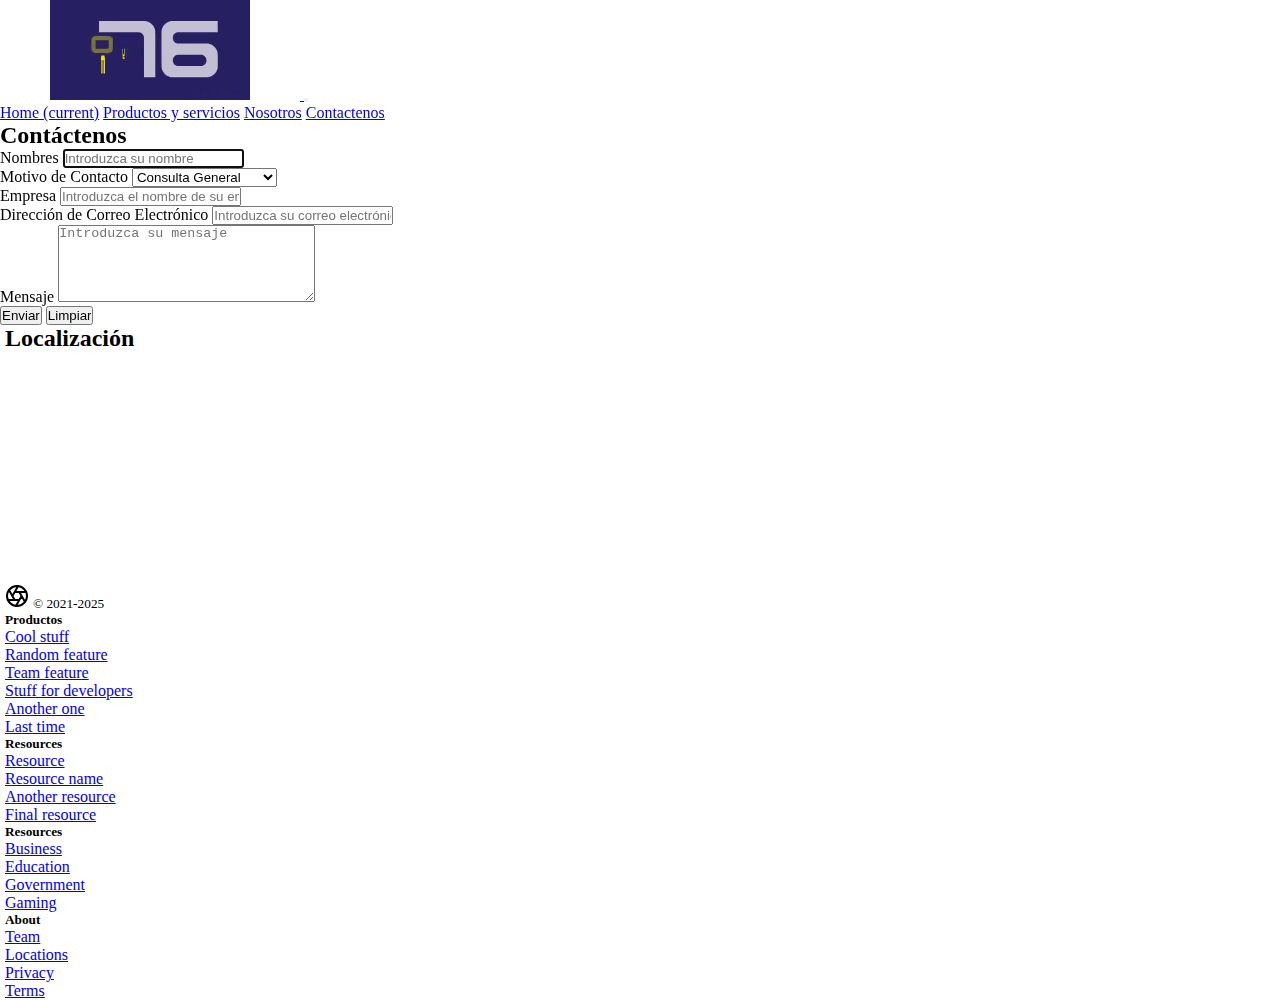
<file: proyecto/contactenos.html>
<!DOCTYPE html>
<html lang="es">
<head>
  <meta charset="UTF-8">
  <meta http-equiv="X-UA-Compatible" content="IE=edge">
  <meta name="viewport" content="width=device-width, initial-scale=1.0">
  <title>OBRAS Y MONTAJES 76 S. A .S</title>
  <link rel="shortcut icon" href="img/iconlogo.ico">
  <link rel="stylesheet" href="style.css">
  <link rel="stylesheet" href="https://cdn.jsdelivr.net/npm/bootstrap@4.6.0/dist/css/bootstrap.min.css" integrity="sha384-B0vP5xmATw1+K9KRQjQERJvTumQW0nPEzvF6L/Z6nronJ3oUOFUFpCjEUQouq2+l" crossorigin="anonymous"></head>
<body>
    <nav class="navbar navbar-expand-lg navbar-light bg-light fixed-top ">
      <a class="navbar-brand " href="#">
        <video width="300" height="100" loop="true" muted autoplay >
          <source src="video\logo.mp4" type="video/mp4">
          Tu navegador no soporta HTML5 video.
        </video>
      </a>
      <button class="navbar-toggler" type="button" data-toggle="collapse" data-target="#navbarNavAltMarkup" aria-controls="navbarNavAltMarkup" aria-expanded="false" aria-label="Toggle navigation">
        <span class="navbar-toggler-icon"></span>
      </button>
      <div class="col-4"></div>
      <div class="collapse navbar-collapse " id="navbarNavAltMarkup" >
        <div class="navbar-nav  h5">
          <a class="nav-link active float-right " href="index.html">Home <span class="sr-only">(current)</span></a>
          <a class="nav-link" href="servicio.html">Productos y servicios</a>
          <a class="nav-link" href="somos.html">Nosotros</a>
          <a class="nav-link active" href="contactenos.html">Contactenos</a>
        </div>
      </div>
    </nav>
      <div class="m-4 p-4">
        <div class="m-4 p-4">
        </div>
      </div>

    <section>
          
            <div class="col-sm-12 d-flex justify-content-center text-primary p-4 font-size:20px">
            <h2>Contáctenos</h2>
           </div>
        
            <div class="container">
                <form role="form" id="Formulario" action="../php/contacto2.php" method="POST">
                    <div class="form-group">
                        <label class="control-label" for="Nombre">Nombres</label>
                        <input type="text" class="form-control" id="Nombre" name="Nombre" placeholder="Introduzca su nombre" required autofocus />
                    </div>            
                    <div class="form-group">
                        <label class="control-label" for="Motivo">Motivo de Contacto</label>
                        <select name="Motivo" class="form-control">
                            <option value="Consulta General">Consulta General</option>
                            <option value="Realizar Pedido">Realizar Pedido</option>
                            <option value="Informe un problema">Informe un problema</option>
                        </select>
                    </div>
                    <div class="form-group">
                        <label class="control-label" for="Empresa">Empresa</label>
                        <input type="text" class="form-control" id="Empresa" name="Empresa" placeholder="Introduzca el nombre de su empresa" required />
                    </div>
                    <div class="form-group">
                        <label class="control-label" for="Correo">Dirección de Correo Electrónico</label>
                        <input type="email" class="form-control" id="Correo" name="Correo" placeholder="Introduzca su correo electrónico" required />
                    </div>
                    <div class="form-group">
                        <label class="control-label" for="Mensaje">Mensaje</label>
                        <textarea rows="5" cols="30" class="form-control" id="Mensaje" name="Mensaje" placeholder="Introduzca su mensaje" required ></textarea>
                    </div>
                    <div class="form-group">                
                        <input type="submit" class="btn btn-primary col-4" value="Enviar">
                        <input type="reset" class="btn btn-default" value="Limpiar">                
                    </div>
                    <div id="respuesta" style="display: none;"></div>
                </form>
            </div>       
        </div>
    

          <div class="container mb-4" >
              <div class="col-sm-12 d-flex justify-content-center text-primary p-4 font-size:30px">
                <h2>Localización</h2>
              </div>
              <div style="width: 100%"><iframe width="100%" height="228" frameborder="0" scrolling="no" marginheight="0" marginwidth="0" src="https://maps.google.com/maps?width=100%25&amp;height=228&amp;hl=es&amp;q=Kra%2074%20No%2065%20a%20-%2024+(OBRAS%20Y%20MONTAJES%2076%20S.%20A%20.S)&amp;t=&amp;z=15&amp;ie=UTF8&amp;iwloc=B&amp;output=embed">
              </iframe><a href="https://www.mapsdirections.info/marcar-radio-circulo-mapa/"></a>
             
          </div>
        </div>

    </section>

    <footer class="container py-5 text-light bg-dark" >
        <div class="row">
          <div class="col-12 col-md">
            <svg xmlns="http://www.w3.org/2000/svg" width="24" height="24" fill="none" stroke="currentColor" stroke-linecap="round" stroke-linejoin="round" stroke-width="2" class="d-block mb-2" role="img" viewBox="0 0 24 24" focusable="false"><title>Product</title><circle cx="12" cy="12" r="10"></circle><path d="M14.31 8l5.74 9.94M9.69 8h11.48M7.38 12l5.74-9.94M9.69 16L3.95 6.06M14.31 16H2.83m13.79-4l-5.74 9.94"></path></svg>
            <small class="d-block mb-3 text-muted">© 2021-2025</small>
          </div>
          <div class="col-6 col-md">
            <h5>Productos</h5>
            <ul class="list-unstyled text-small">
              <li><a class="text-muted" href="#">Cool stuff</a></li>
              <li><a class="text-muted" href="#">Random feature</a></li>
              <li><a class="text-muted" href="#">Team feature</a></li>
              <li><a class="text-muted" href="#">Stuff for developers</a></li>
              <li><a class="text-muted" href="#">Another one</a></li>
              <li><a class="text-muted" href="#">Last time</a></li>
            </ul>
          </div>
          <div class="col-6 col-md">
            <h5>Resources</h5>
            <ul class="list-unstyled text-small">
              <li><a class="text-muted" href="#">Resource</a></li>
              <li><a class="text-muted" href="#">Resource name</a></li>
              <li><a class="text-muted" href="#">Another resource</a></li>
              <li><a class="text-muted" href="#">Final resource</a></li>
            </ul>
          </div>
          <div class="col-6 col-md">
            <h5>Resources</h5>
            <ul class="list-unstyled text-small">
              <li><a class="text-muted" href="#">Business</a></li>
              <li><a class="text-muted" href="#">Education</a></li>
              <li><a class="text-muted" href="#">Government</a></li>
              <li><a class="text-muted" href="#">Gaming</a></li>
            </ul>
          </div>
          <div class="col-6 col-md">
            <h5>About</h5>
            <ul class="list-unstyled text-small">
              <li><a class="text-muted" href="#">Team</a></li>
              <li><a class="text-muted" href="#">Locations</a></li>
              <li><a class="text-muted" href="#">Privacy</a></li>
              <li><a class="text-muted" href="#">Terms</a></li>
            </ul>
          </div>
        </div>
      </footer>
</body>
</html>
</file>
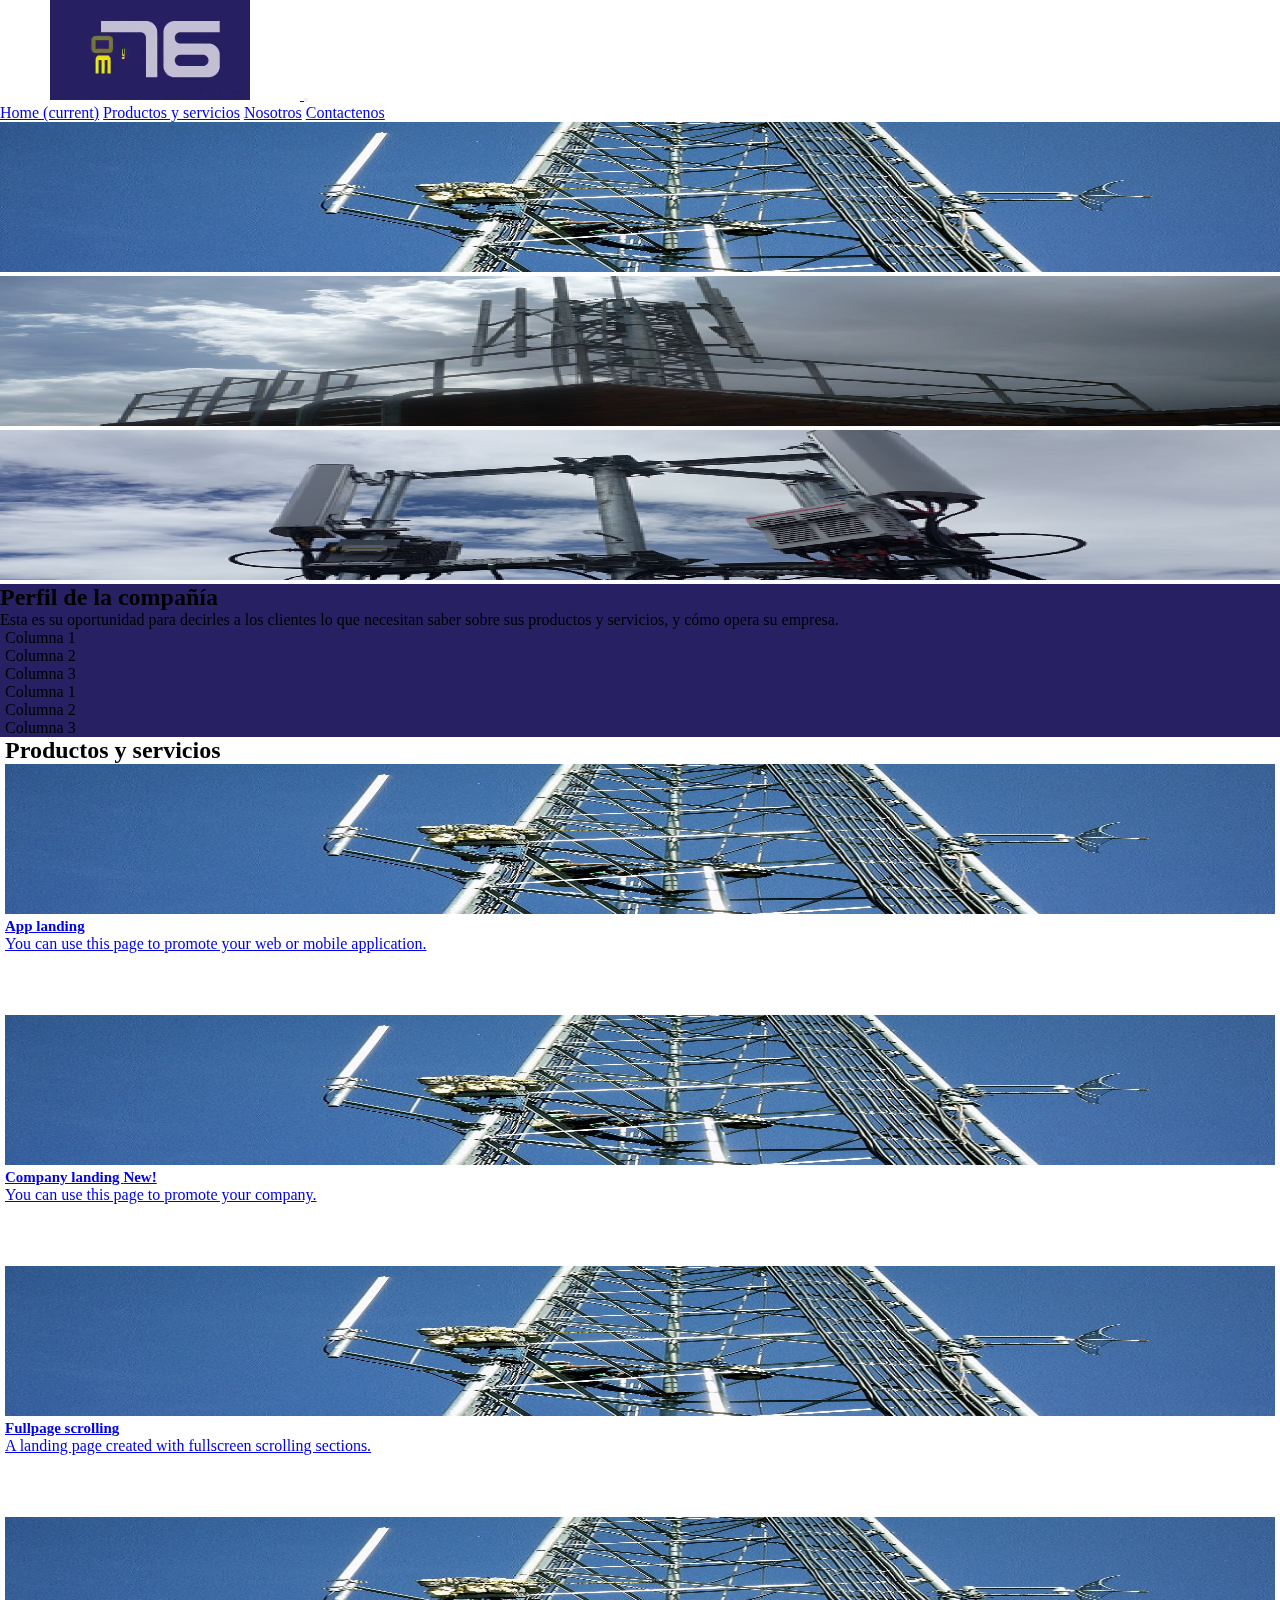
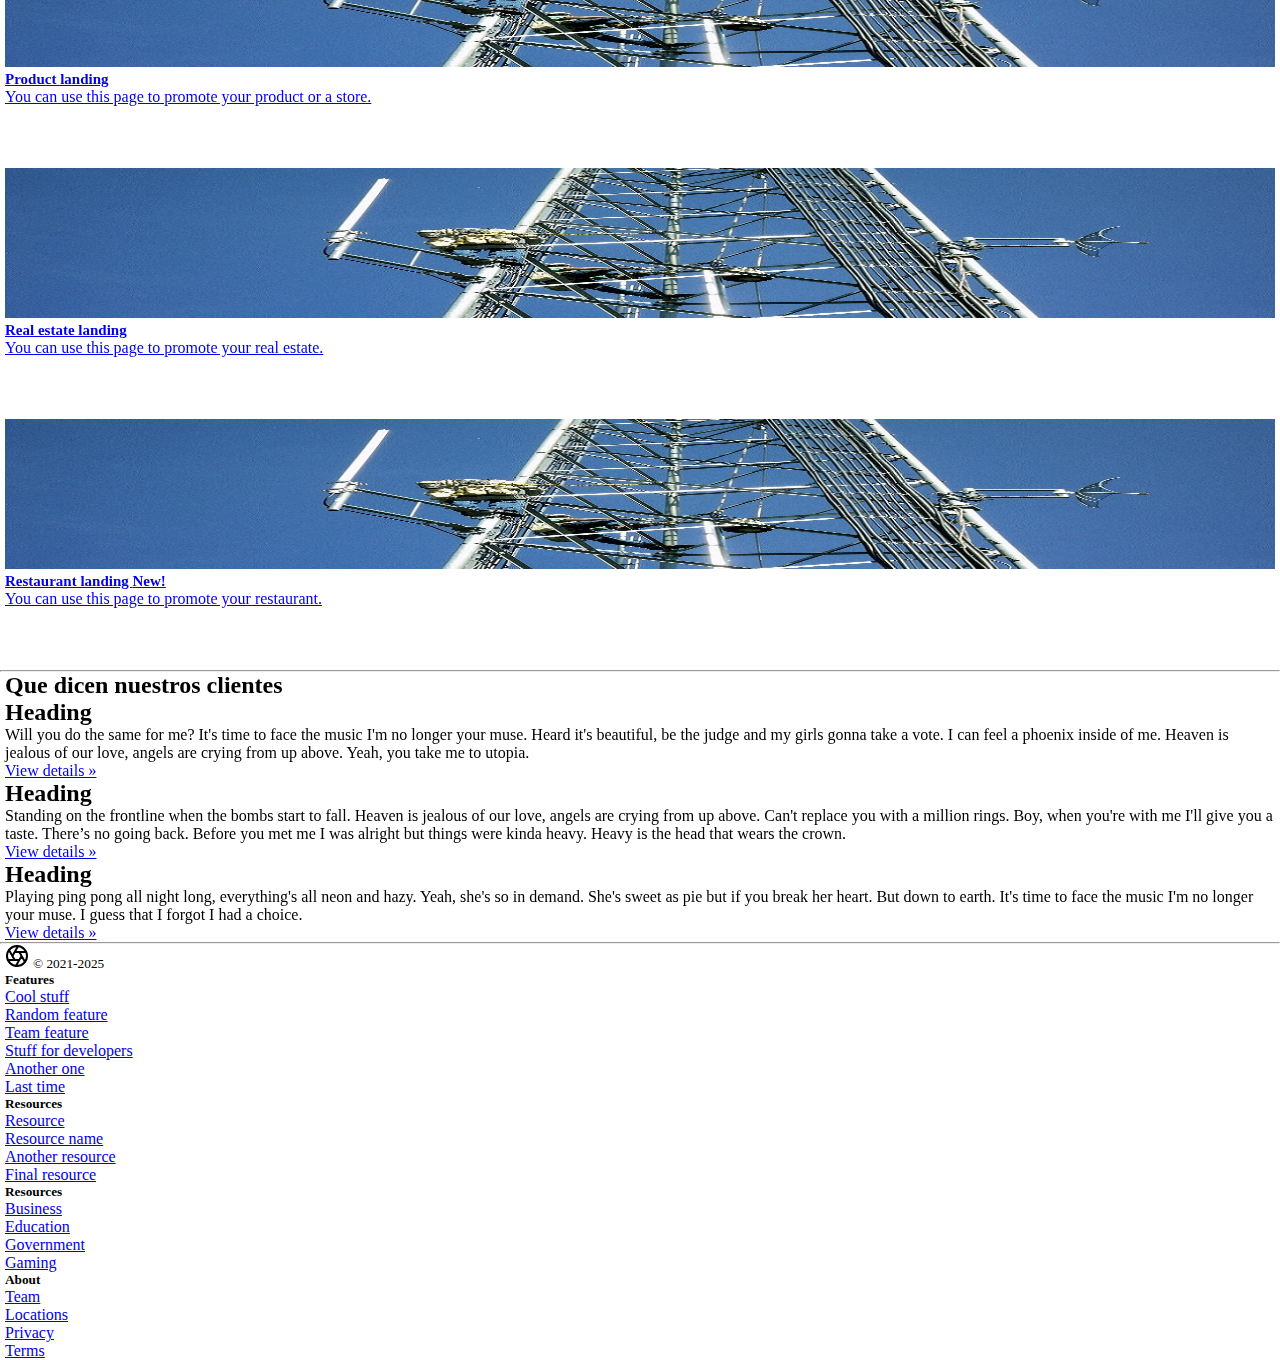
<file: proyecto/index2.html>
<!DOCTYPE html>
<html lang="es" class="translated-ltr" style="--scrollbar-width:17px;">
<head>
    <meta charset="UTF-8">
    <meta http-equiv="X-UA-Compatible" content="IE=edge">
    <meta name="viewport" content="width=device-width, initial-scale=1.0">
    <title>OBRAS Y MONTAJES 76 S. A .S</title>
    <link rel="shortcut icon" href="img/iconlogo.ico">
    <link rel="stylesheet" href="style.css">
    <link rel="stylesheet" href="https://cdn.jsdelivr.net/npm/bootstrap@4.6.0/dist/css/bootstrap.min.css" integrity="sha384-B0vP5xmATw1+K9KRQjQERJvTumQW0nPEzvF6L/Z6nronJ3oUOFUFpCjEUQouq2+l" crossorigin="anonymous">
</head>
<body>
    <nav class="navbar navbar-expand-lg navbar-light bg-light fixed-top ">
        <a class="navbar-brand " href="#">
          <video width="300" height="100" loop="true" muted autoplay >
            <source src="video\logo.mp4" type="video/mp4">
            Tu navegador no soporta HTML5 video.
          </video>
        </a>
        <button class="navbar-toggler" type="button" data-toggle="collapse" data-target="#navbarNavAltMarkup" aria-controls="navbarNavAltMarkup" aria-expanded="false" aria-label="Toggle navigation">
          <span class="navbar-toggler-icon"></span>
        </button>
        <div class="col-4"></div>
        <div class="collapse navbar-collapse " id="navbarNavAltMarkup" >
          <div class="navbar-nav  h5">
            <a class="nav-link active float-right " href="#">Home <span class="sr-only">(current)</span></a>
            <a class="nav-link" href="servicio.html">Productos y servicios</a>
            <a class="nav-link" href="somos.html">Nosotros</a>
            <a class="nav-link" href="contactenos.html">Contactenos</a>
          </div>
        </div>
      </nav>

    <section>
      <div id="carouselExampleSlidesOnly" class="carousel slide" data-ride="carousel">
        <div class="carousel-inner">
          <div class="carousel-item active">
              <img src="img\1.jpg" class="d-block w-100" alt="...">
          </div>
          <div class="carousel-item">
            <img src="img\2.jpg" class="d-block w-100" alt="...">
          </div>
          <div class="carousel-item">
            <img src="img\3.jpg" class="d-block w-100" alt="...">
          </div>
        </div>
      </div>

    <article id="caja1" class="m-4 Random p-5 text-white rounded">
      <h2 class="text-center">Perfil de la compañía</h2>
      <p class="text-center">Esta es su oportunidad para decirles a los clientes lo que necesitan saber sobre sus productos
         y servicios, y cómo opera su empresa.</p>
      <div class="container "> 
          <div class="col-md-4">Columna 1</div>
          <div class="col-md-3">Columna 2</div>
          <div class="col-md-5">Columna 3</div>
      </div>
    
    <div class="container"> 
      <div class="col-md-4">Columna 1</div>
      <div class="col-md-3">Columna 2</div>
      <div class="col-md-5">Columna 3</div>
    </div>
      </article>

      <article class="p-4">
        <div class="row" >
          <div class="col-sm-12 d-flex justify-content-center text-primary p-4 ">
            <h2 class="font-size:30px">Productos y servicios</h2>
          </div>
          <div class="col-md-4">
            <a href="somos.html" class="card border-0 mb-3 mb-md-0">
              <div class="card-img-top" id="contenedor">
                <img src="img\1.jpg" class="img-fluid" alt="producto 1"id="1">
              </div>
              <!-- Body -->
              <div class="card-body">
                <!-- Title -->
                <h4 class="card-title">
                  App landing
                </h4>

                <!-- Body -->
                <p class="card-text text-muted">
                  You can use this page to promote your web or mobile application.
                </p>

              </div>

            </a> <!-- / .card -->

          </div>
          <div class="col-md-4">
        
            <!-- Item -->
            <a href="company.html" class="card border-0 mb-3 mb-md-0">
          
              <!-- Image -->
              <div class="card-img-top">
                <img src="img\1.jpg" alt="App landing" class="img-fluid">
              </div>

              <!-- Body -->
              <div class="card-body">
            
                <!-- Title -->
                <h4 class="card-title">
                  Company landing <span class="badge badge-danger">New!</span>
                </h4>

                <!-- Body -->
                <p class="card-text text-muted">
                  You can use this page to promote your company.
                </p>

              </div>

            </a> <!-- / .card -->

          </div>
          <div class="col-md-4">
        
            <!-- Item -->
            <a href="fullpage.html" class="card border-0 mb-3 mb-md-0">
          
              <!-- Image -->
              <div class="card-img-top">
                <img src="img\1.jpg" alt="Fullpage scrolling" class="img-fluid">
              </div>

              <!-- Body -->
              <div class="card-body">
            
                <!-- Title -->
                <h4 class="card-title">
                  Fullpage scrolling
                </h4>

                <!-- Text -->
                <p class="card-text text-muted">
                  A landing page created with fullscreen scrolling sections.
                </p>

              </div>

            </a> <!-- / .card -->

          </div>
          <div class="col-md-4">
        
            <!-- Item -->
            <a href="product.html" class="card border-0 mb-3 mb-md-0">
          
              <!-- Image -->
              <div class="card-img-top">
                <img src="img\1.jpg" alt="App landing" class="img-fluid">
              </div>

              <!-- Body -->
              <div class="card-body">
            
                <!-- Title -->
                <h4 class="card-title">
                  Product landing
                </h4>

                <!-- Body -->
                <p class="card-text text-muted">
                  You can use this page to promote your product or a store.
                </p>

              </div>

            </a> <!-- / .card -->

          </div>
          <div class="col-md-4">
        
            <!-- Item -->
            <a href="real-estate.html" class="card border-0 mb-3 mb-md-0">
          
              <!-- Image -->
              <div class="card-img-top">
                <img src="img\1.jpg" alt="App landing" class="img-fluid">
              </div>

              <!-- Body -->
              <div class="card-body">
            
                <!-- Title -->
                <h4 class="card-title">
                  Real estate landing
                </h4>

                <!-- Body -->
                <p class="card-text text-muted">
                  You can use this page to promote your real estate.
                </p>

              </div>

            </a> <!-- / .card -->

          </div>
          <div class="col-md-4">
        
            <!-- Item -->
            <a href="restaurant.html" class="card border-0 mb-3 mb-md-0">
          
              <!-- Image -->
              <div class="card-img-top">
                <img src="img\1.jpg" alt="App landing" class="img-fluid">
              </div>

              <!-- Body -->
              <div class="card-body">
            
                <!-- Title -->
                <h4 class="card-title">
                  Restaurant landing <span class="badge badge-danger">New!</span>
                </h4>

                <!-- Body -->
                <p class="card-text text-muted">
                  You can use this page to promote your restaurant.
                </p>

              </div>

            </a> <!-- / .card -->

          </div>
          
        </div>
        
      </article>
      <hr>
      <article>
          <div class="mt-5 mb-5" >
            <div class="container">
              <div class="row">
                <div class="col-md-12 m-3">
                  <h2 class="text-center m-2">Que dicen nuestros clientes</h2>
                </div>
                <div class="col-md-4 ">
                  <h2>Heading</h2>
                  <p>Will you do the same for me? It's time to face the music I'm no longer your muse. Heard it's beautiful, be the judge and my girls gonna take a vote. I can feel a phoenix inside of me. Heaven is jealous of our love, angels are crying from up above. Yeah, you take me to utopia.</p>
                  <p><a class="btn btn-secondary" href="#" role="button">View details »</a></p>
                </div>
                <div class="col-md-4">
                  <h2>Heading</h2>
                  <p>Standing on the frontline when the bombs start to fall. Heaven is jealous of our love, angels are crying from up above. Can't replace you with a million rings. Boy, when you're with me I'll give you a taste. There’s no going back. Before you met me I was alright but things were kinda heavy. Heavy is the head that wears the crown.</p>
                  <p><a class="btn btn-secondary" href="#" role="button">View details »</a></p>
                </div>
                <div class="col-md-4">
                  <h2>Heading</h2>
                  <p>Playing ping pong all night long, everything's all neon and hazy. Yeah, she's so in demand. She's sweet as pie but if you break her heart. But down to earth. It's time to face the music I'm no longer your muse. I guess that I forgot I had a choice.</p>
                  <p><a class="btn btn-secondary" href="#" role="button">View details »</a></p>
                </div>
              </div>
          
              
          
            </div>
          </div>
      </article>
    </section>

   
      <hr>
      <footer class="container py-5 text-light bg-dark" >
        <div class="row">
          <div class="col-12 col-md">
            <svg xmlns="http://www.w3.org/2000/svg" width="24" height="24" fill="none" stroke="currentColor" stroke-linecap="round" stroke-linejoin="round" stroke-width="2" class="d-block mb-2" role="img" viewBox="0 0 24 24" focusable="false"><title>Product</title><circle cx="12" cy="12" r="10"></circle><path d="M14.31 8l5.74 9.94M9.69 8h11.48M7.38 12l5.74-9.94M9.69 16L3.95 6.06M14.31 16H2.83m13.79-4l-5.74 9.94"></path></svg>
            <small class="d-block mb-3 text-muted">© 2021-2025</small>
          </div>
          <div class="col-6 col-md">
            <h5>Features</h5>
            <ul class="list-unstyled text-small">
              <li><a class="text-muted" href="#">Cool stuff</a></li>
              <li><a class="text-muted" href="#">Random feature</a></li>
              <li><a class="text-muted" href="#">Team feature</a></li>
              <li><a class="text-muted" href="#">Stuff for developers</a></li>
              <li><a class="text-muted" href="#">Another one</a></li>
              <li><a class="text-muted" href="#">Last time</a></li>
            </ul>
          </div>
          <div class="col-6 col-md">
            <h5>Resources</h5>
            <ul class="list-unstyled text-small">
              <li><a class="text-muted" href="#">Resource</a></li>
              <li><a class="text-muted" href="#">Resource name</a></li>
              <li><a class="text-muted" href="#">Another resource</a></li>
              <li><a class="text-muted" href="#">Final resource</a></li>
            </ul>
          </div>
          <div class="col-6 col-md">
            <h5>Resources</h5>
            <ul class="list-unstyled text-small">
              <li><a class="text-muted" href="#">Business</a></li>
              <li><a class="text-muted" href="#">Education</a></li>
              <li><a class="text-muted" href="#">Government</a></li>
              <li><a class="text-muted" href="#">Gaming</a></li>
            </ul>
          </div>
          <div class="col-6 col-md">
            <h5>About</h5>
            <ul class="list-unstyled text-small">
              <li><a class="text-muted" href="#">Team</a></li>
              <li><a class="text-muted" href="#">Locations</a></li>
              <li><a class="text-muted" href="#">Privacy</a></li>
              <li><a class="text-muted" href="#">Terms</a></li>
            </ul>
          </div>
        </div>
      </footer>

    
    
    <script src="https://code.jquery.com/jquery-3.5.1.slim.min.js" integrity="sha384-DfXdz2htPH0lsSSs5nCTpuj/zy4C+OGpamoFVy38MVBnE+IbbVYUew+OrCXaRkfj" crossorigin="anonymous"></script>
    <script src="https://cdn.jsdelivr.net/npm/popper.js@1.16.1/dist/umd/popper.min.js" integrity="sha384-9/reFTGAW83EW2RDu2S0VKaIzap3H66lZH81PoYlFhbGU+6BZp6G7niu735Sk7lN" crossorigin="anonymous"></script>
    <script src="https://cdn.jsdelivr.net/npm/bootstrap@4.6.0/dist/js/bootstrap.min.js" integrity="sha384-+YQ4JLhjyBLPDQt//I+STsc9iw4uQqACwlvpslubQzn4u2UU2UFM80nGisd026JF" crossorigin="anonymous"></script>
</body>
</html>
</file>
<file: proyecto/style.css>
#caja1{
    background-color: #272063;
}

*{
    margin: 0;
    padding: 0;
    
}

img{
    height:150px;
    width:100%;
  }
  
  div [class^="col-"]{
    padding-left:5px;
    padding-right:5px;
  }
  .card{
    transition:0.5s;
    cursor:pointer;
  }
  .card-title{  
    font-size:15px;
    transition:1s;
    cursor:pointer;
  }
  .card-title i{  
    font-size:15px;
    transition:1s;
    cursor:pointer;
    color:#ffa710
  }
  .card-title i:hover{
    transform: scale(1.25) rotate(100deg); 
    color:#18d4ca;
    
  }
  .card:hover{
    transform: scale(1.05);
    box-shadow: 10px 10px 15px rgba(0,0,0,0.3);
  }
  .card-text{
    height:80px;  
  }
  
  .card::before, .card::after {
    position: absolute;
    top: 0;
    right: 0;
    bottom: 0;
    left: 0;
    transform: scale3d(0, 0, 1);
    transition: transform .3s ease-out 0s;
    background: rgba(255, 255, 255, 0.1);
    content: '';
    pointer-events: none;
  }
  .card::before {
    transform-origin: left top;
  }
  .card::after {
    transform-origin: right bottom;
  }
  .card:hover::before, .card:hover::after, .card:focus::before, .card:focus::after {
    transform: scale3d(1, 1, 1);
  }
</file>
